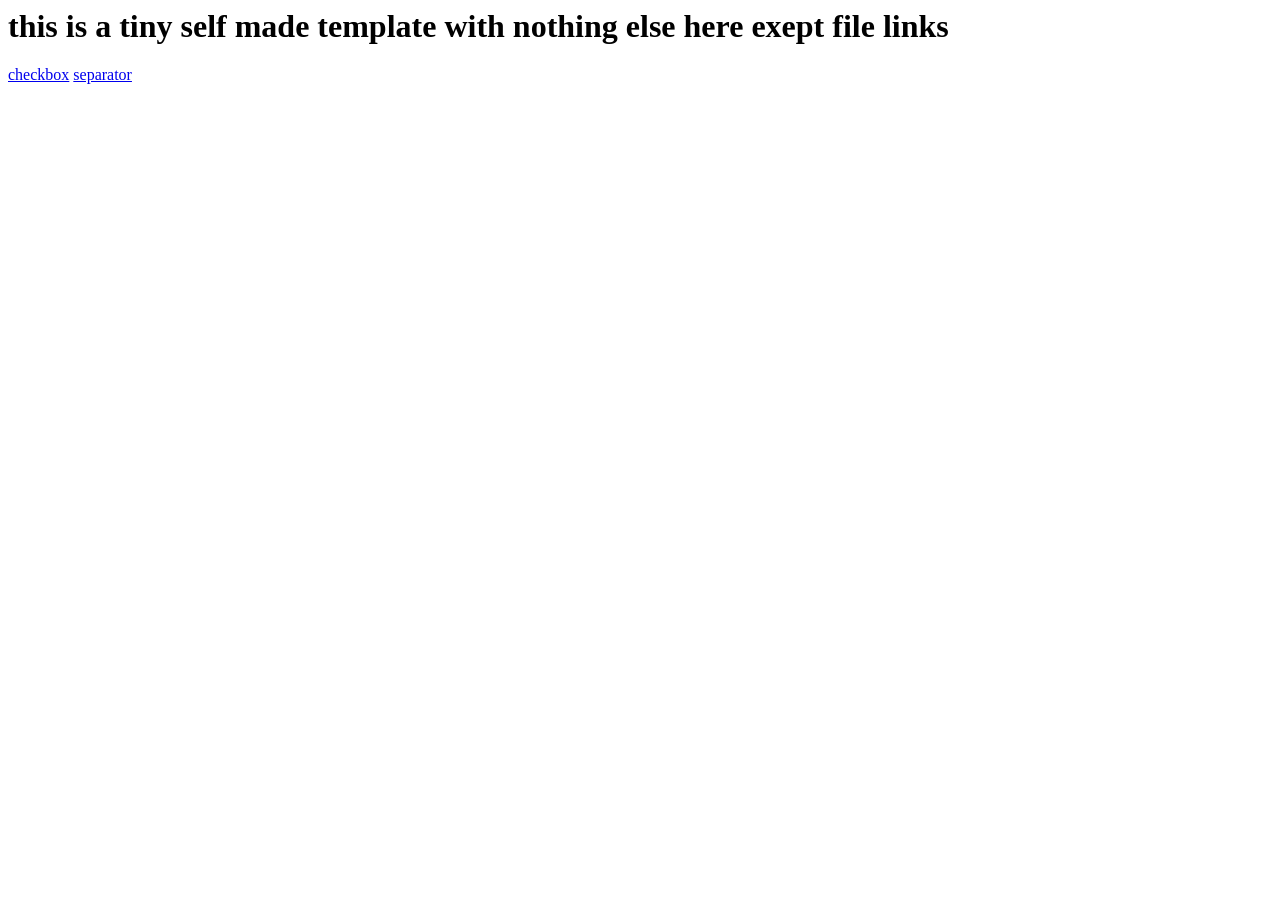
<file: index.html>
<html>
    <head>
        <meta charset="UTF-8">
        <meta name="viewport" content="width=device-width, initial-scale=1.0">
        <title>testing_website</title>
        <link rel="stylesheet" href="style.css">
        <link rel="icon" type="image/svg+xml" href="https://j33569.github.io/1/main/favicon.svg" />
    </head>
    <body>
        <h1>this is a tiny self made template with nothing else here exept file links</h1>
        <a href="https://j33569.github.io/random_storage/checkbox/">checkbox</a>
        <a href="https://j33569.github.io/random_storage/separator/">separator</a>
        <script src="script.js"></script>
    </body>
</html>
</file>
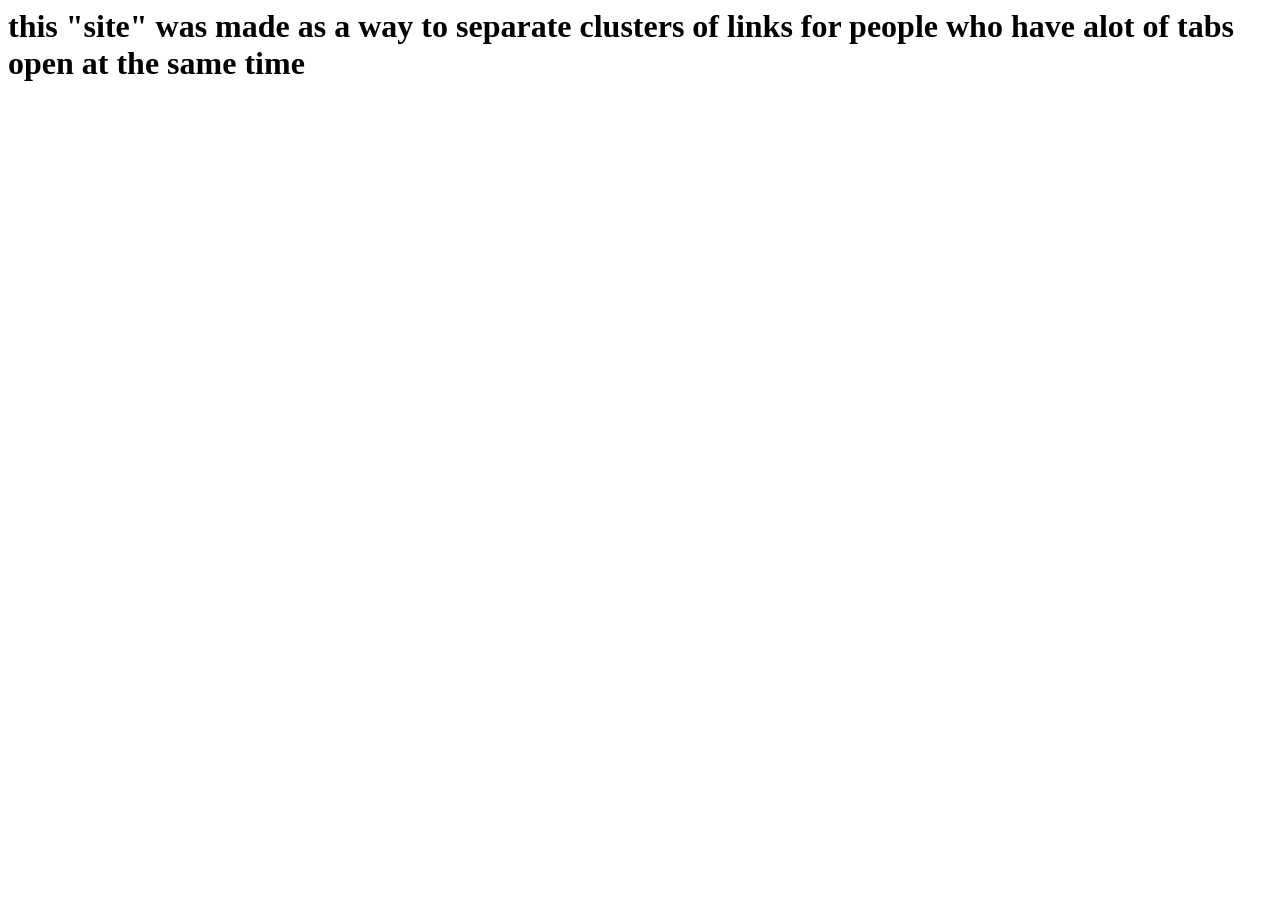
<file: separator/index.html>
<html>
    <head>
        <meta charset="UTF-8">
        <meta name="viewport" content="width=device-width, initial-scale=1.0">
        <title>_______________________________________________________separator_site</title>
        <link rel="icon" type="image/svg+xml" href="favicon.svg" />
    </head>
    <body>
        <h1>this "site" was made as a way to separate clusters of links for people who have alot of tabs open at the same time</h1>
    </body>
</html>
</file>
<file: style.css>
body {
    background-color: #fff;
}
</file>
